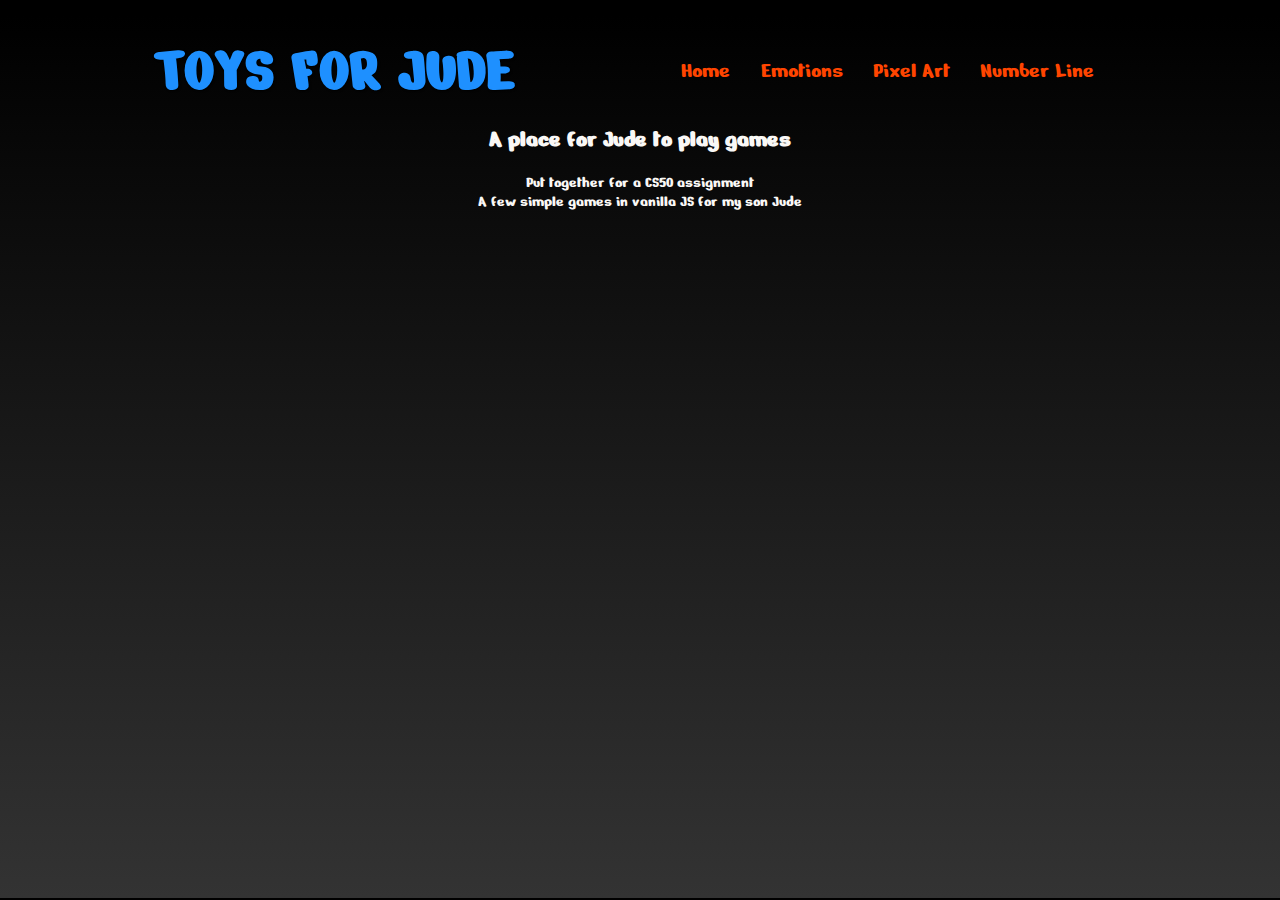
<file: index.html>
<!DOCTYPE html>

<html lang="en">
  <head>
    <meta charset="utf-8" />
    <link rel="preconnect" href="https://fonts.googleapis.com" />
    <link rel="preconnect" href="https://fonts.gstatic.com" crossorigin />
    <link
      href="https://fonts.googleapis.com/css2?family=Nerko+One&display=swap"
      rel="stylesheet"
    />
    <link
      href="https://cdn.jsdelivr.net/npm/bootstrap@5.0.2/dist/css/bootstrap.min.css"
      rel="stylesheet"
      integrity="sha384-EVSTQN3/azprG1Anm3QDgpJLIm9Nao0Yz1ztcQTwFspd3yD65VohhpuuCOmLASjC"
      crossorigin="anonymous"
    />
    <script
      src="https://cdn.jsdelivr.net/npm/bootstrap@5.0.2/dist/js/bootstrap.bundle.min.js"
      integrity="sha384-MrcW6ZMFYlzcLA8Nl+NtUVF0sA7MsXsP1UyJoMp4YLEuNSfAP+JcXn/tWtIaxVXM"
      crossorigin="anonymous"
    ></script>
    <link href="styles/styles.css" rel="stylesheet" />
    <title>Toys for Jude 🪀🧸 - Home</title>
  </head>
  <body>
    <div class="wrapper">
      <header>
        <h1>Toys for Jude</h1>
        <nav>
          <ul>
            <li>
              <a href="https://jameslyddon.github.io/cs50_homepage">Home</a>
            </li>
            <li>
              <a href="https://jameslyddon.github.io/cs50_homepage/emo.html"
                >Emotions</a
              >
            </li>
            <li>
              <a href="https://jameslyddon.github.io/cs50_homepage/pixel.html"
                >Pixel Art</a
              >
            </li>
            <li>
              <a
                href="https://jameslyddon.github.io/cs50_homepage/numberline.html"
                >Number Line</a
              >
            </li>
          </ul>
        </nav>
      </header>
      <main>
        <div class="content">
          <h2>A place for Jude to play games</h2>
          <br />
          <aside>Put together for a CS50 assignment</aside>
          <footer>A few simple games in vanilla JS for my son Jude</footer>
        </div>
      </main>
    </div>
  </body>
</html>
</file>
<file: styles/styles.css>
*{
    margin: 0;
    padding: 0;
}

html {
    background-color: #000;
}

body {
    margin-top: 1rem;
    font-family: 'Nerko One', cursive;
    background-image: linear-gradient(#000, #333);
    height: 98vh;
    color: #FAF8F6;
}

ul {
    list-style: none;
    padding: 0;
    margin: 1rem 3rem;
    display: flex;
    justify-content: space-around;
    gap: 0.5em;
}

a {
    text-decoration: none;
    color: inherit;
}

header {
    display: flex;
    justify-content: space-between;
    align-items: center;
    gap: 5em;
    max-width: 65em;
    color: #FAF8F6;
}

[href] {
    color: orangered;
    margin-left: 1em;
}

header h1 {
    padding: 1rem;
    font-size: 4em;
    text-transform: uppercase;
    color: var(--title, dodgerblue);
    text-shadow: 1px 1px 2px black;
}

main {
    margin: 0 auto;

}

.wrapper {
    display: flex;
    flex-direction: column;
    width: 80%;
    margin-inline: auto;
    text-align: center;
    align-items: center;
}

.content {
    display: flex;
    flex-direction: column;
    align-items: center;
}

/* emo styling */

#emoji {
    font-size: 8em;
    margin: 0.5em;
}

.bop {
    animation: bop 0.5s ease-in-out;
}

.big-btns {
    transform: scale(1.5);
}

nav {
    display: flex;
    justify-content: center;
    max-width: 60em;
}

nav~ul {
    gap: 3em;
}

nav ul li {
    font-size: 1.4em;
}


/* pixel styles */
#pixel-display {
    border: none;
    width: 608px;
    height: 608px;
    display: flex;
    flex-wrap: wrap;
}

canvas {
    background-color: #FAF8F6;
    padding: 0;
    margin: 0;
    height: 38px;
    width: 38px;
}

/* number line styling */

#minus, #plus {
    width: 50px;
    height: 50px;
    padding: 0;
    margin-top: 1em;
}

#currentNumber {
    font-size: 8em;
    color: #FAF8F6;
}

#line {
    /* background-color: #FAF8F6; */
    width: 840px;
    font-size: 1.2em;
    display: flex;
    justify-content: space-between;
}

#pointer {
    width: 840px;
    height: 60px;
    font-size: .8em;
    display: flex;
    justify-content: space-between;
}

.line-number {
    font-size: 1.6em;
    color: '#1D1C1A';
    width: 40px;
    text-align: center;
}

.pointer-block {
    font-size: 3em;
    color: '#1D1C1A';
    width: 40px;
    text-align: center;
}

/* animations */

@keyframes bop{
    0%{
      transform: translateY(0px);
    }
    10% {
        transform: translateY(10px);
    }
    15% {
        transform: translateY(11px);
    }
    40% {
        transform: translateY(-20px);
    }
    70% {
        transform: translateY(-25px);
    }
    90% {
        transform: translateY(10px);
    }
    98% {
        transform: translateY(-5px);
    }
    100%{
      transform: translateY(0px);
    }
  }
</file>
